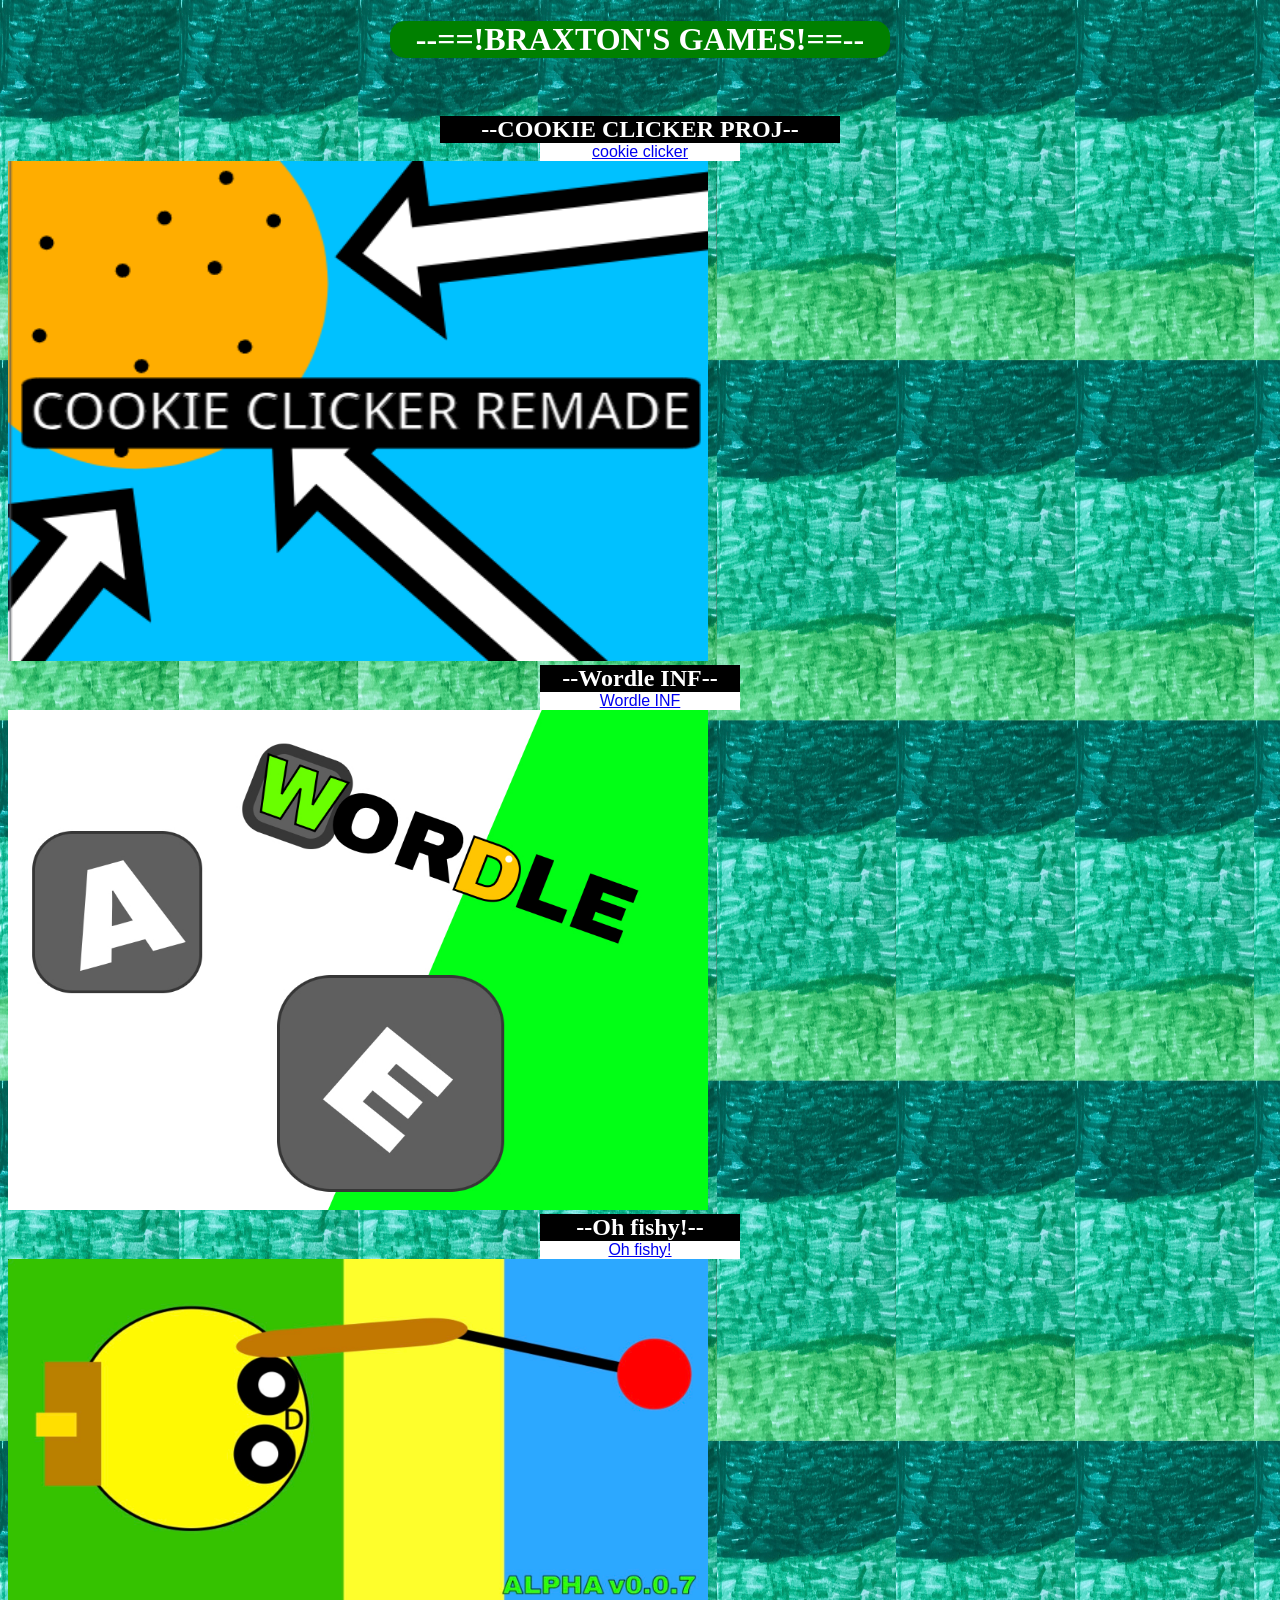
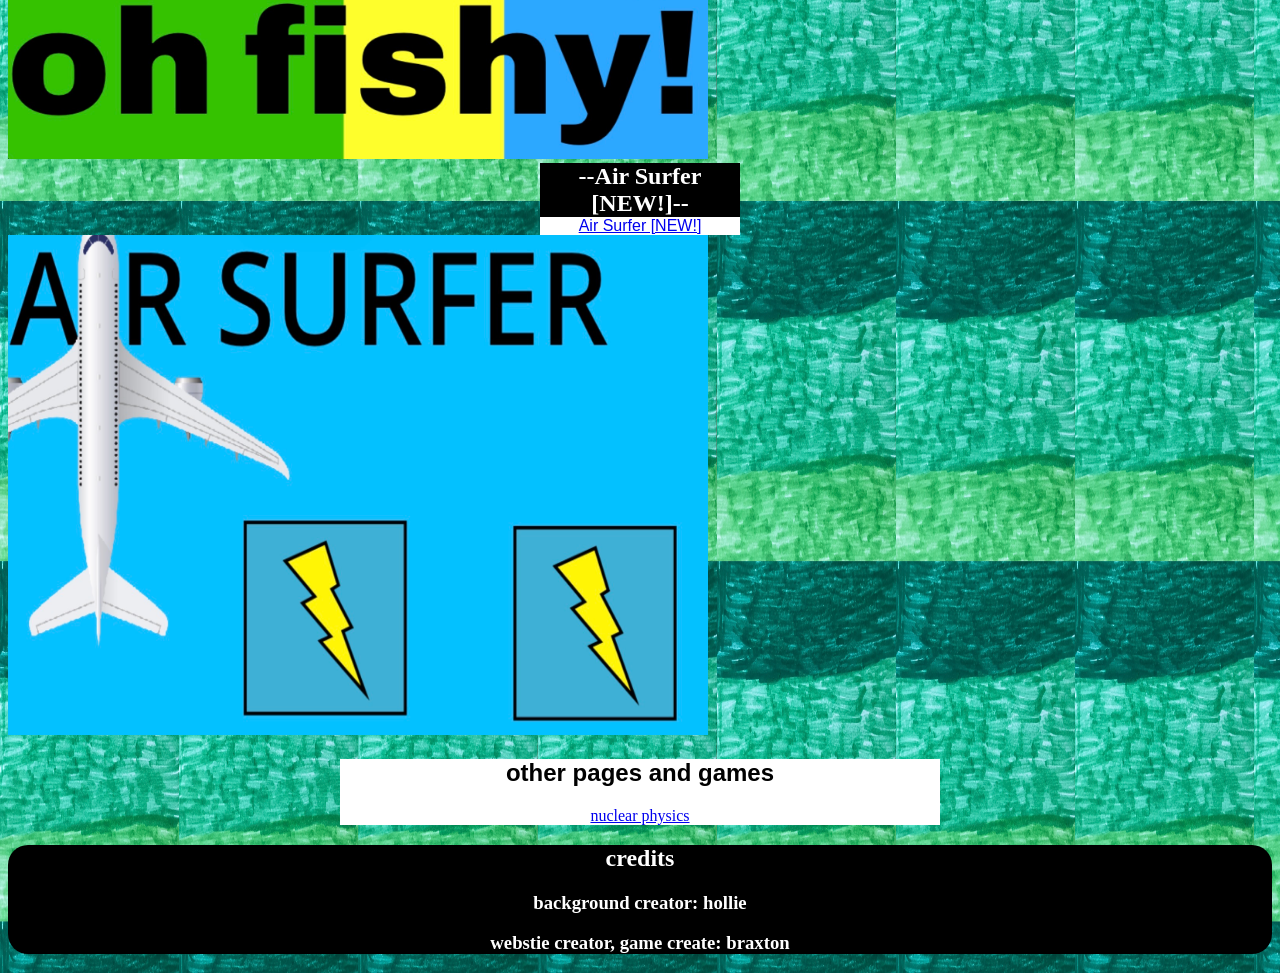
<file: index.html>
<!DOCTYPE HTML>

<HTML> 
  <head>
  </head>
  <link rel="stylesheet" href="Style.css">
  <div style="background-color:green; margin:auto; border-radius:15px; width:500px">
    <h1 style="text-align:center; color:white">--==!BRAXTON'S GAMES!==--</h1>
  </div>
  <br>
  <br>
  <h2 style="text-align:center; color:white; background-color:black; width:400px; margin:auto;">--COOKIE CLICKER PROJ--</h2>
  <div style="text-align:center; background-color:white; width:200px; margin:auto">
    <a href="https://braxtonship.github.io/CookieClickerProjBAC.html" style="font-family:sans-serif">cookie clicker</a>
  </div>
  <img src="image_2025-07-05_192410156.png" style="width:700px; height:500px; margin:auto">
  <br>
  <h2 style="text-align:center; color:white; background-color:black; width:200px; margin:auto;">--Wordle INF--</h2>
  <div style="text-align:center; background-color:white; width:200px; margin:auto">
    <a href="https://braxtonship.github.io/WordleINF.html" style="font-family:sans-serif">Wordle INF</a>
  </div>
  <img src="IMG_0163.jpeg" style="width:700px; height:500px; margin:auto">
  <br>
  <h2 style="text-align:center; color:white; background-color:black; width:200px; margin:auto;">--Oh fishy!--</h2>
  <div style="text-align:center; background-color:white; width:200px; margin:auto">
    <a href="https://braxtonship.github.io/Oh fishy!.html" style="font-family:sans-serif">Oh fishy!</a>
  </div>
  <img src="Oh fishy thumbnail.jpeg" style="width:700px; height:500px; margin:auto">
  <h2 style="text-align:center; color:white; background-color:black; width:200px; margin:auto;">--Air Surfer [NEW!]--</h2>
  <div style="text-align:center; background-color:white; width:200px; margin:auto">
    <a href="https://braxtonship.github.io/Air surfer v1.1.html" style="font-family:sans-serif">Air Surfer [NEW!]</a>
  </div>
  <img src="Air Surfer thumbnail.jpeg" style="width:700px; height:500px; margin:auto">
  <div style="text-align:center; background-color:white; width:600px; margin:auto">
    <h2 style="font-family:sans-serif">other pages and games</h2>
    <a href="https://braxtonship.github.io/NuclearPhysics/Index.html">nuclear physics</a>
  </div>
  <div style="border-radius:20px; background-color:black; margin:auto; text-align:center">
    <h2 style="color:white">credits</h2>
    <h3 style="color:white">background creator: hollie</h3>
    <h3 style="color:white">webstie creator, game create: braxton</h3>
  </div>
</HTML>
</file>
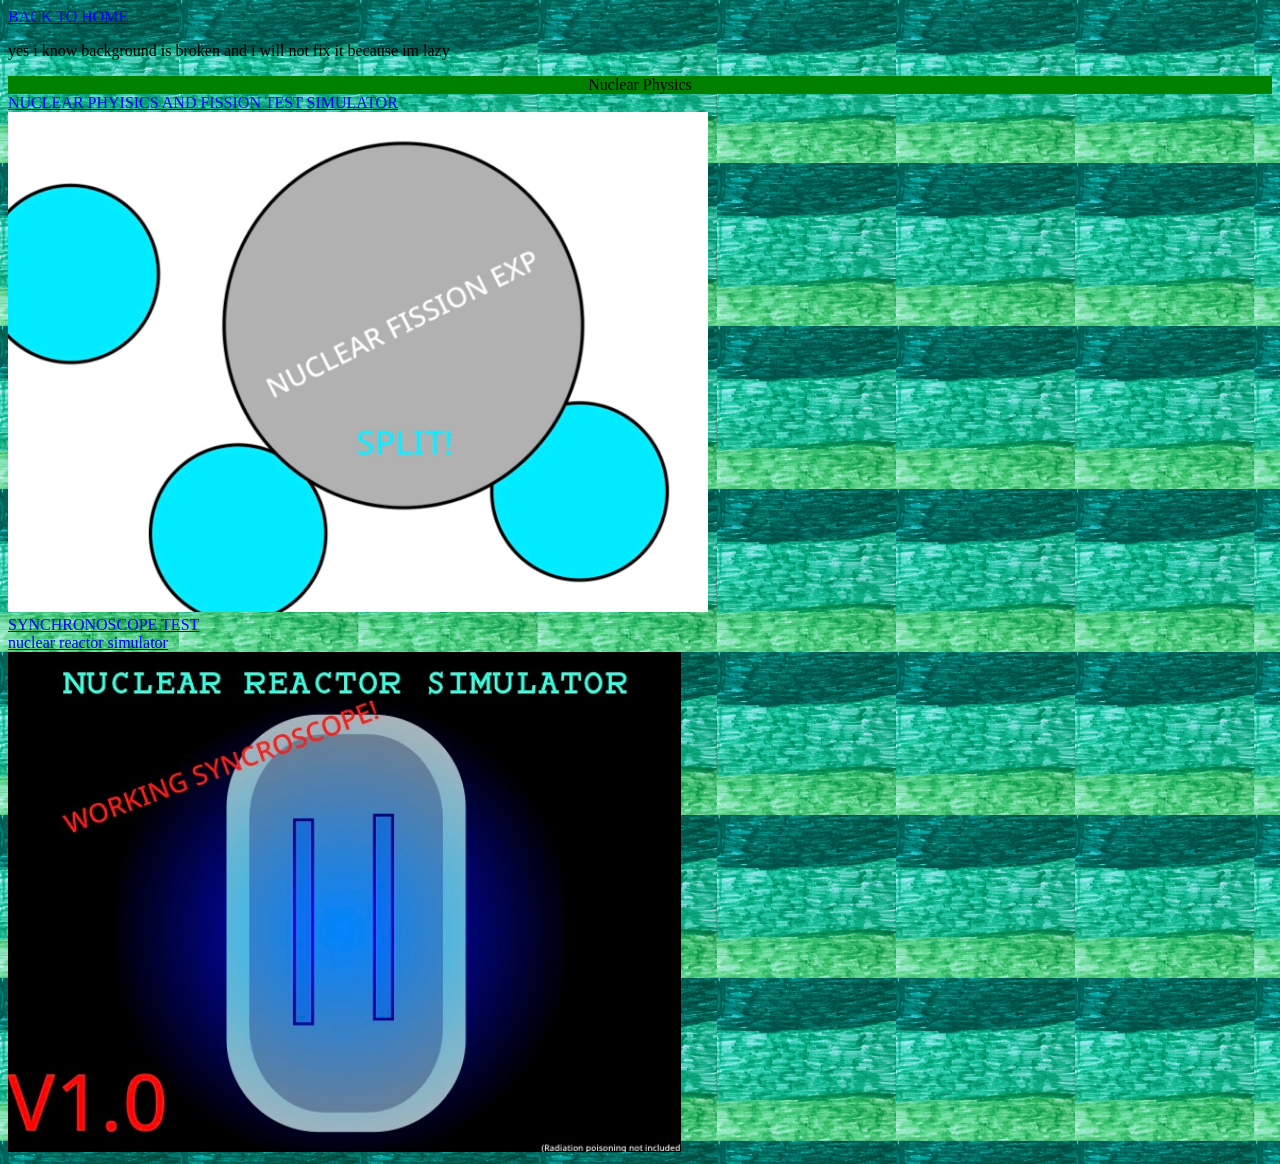
<file: NuclearPhysics/Index.html>
<!doctype html>

<html>
  <head>
    <title>nuclear physics</title>
    <link rel="stylesheet" href="/Style.css">
  </head>
  <body>
    <a href="https://braxtonship.github.io">BACK TO HOME</a>
    <p>yes i know background is broken and i will not fix it because im lazy</p>
    <div style="font-family:calibri;text-align:center;background-color:green">Nuclear Physics</div>
    <div>
      <a href="nuclear%20fission%20testing.html" style="text-align:center">NUCLEAR PHYISICS AND FISSION TEST SIMULATOR</a>
    </div>
    <img src="IMG_0669.jpeg" style="width:700px; height:500px; margin:auto">
    <div>
      <a href="synchronoscope%20testing.html" style="text-align:center">SYNCHRONOSCOPE TEST</a>
    </div>
    <div>
      <a href="nuclear%20reactor%20simulator%20v1.02.html" style="text-align:center">nuclear reactor simulator</a>
    </div>
    <img src="IMG_0022.jpeg" style="2idth:700px; height:500px; margin:auto">
  </body>
</html>
</file>
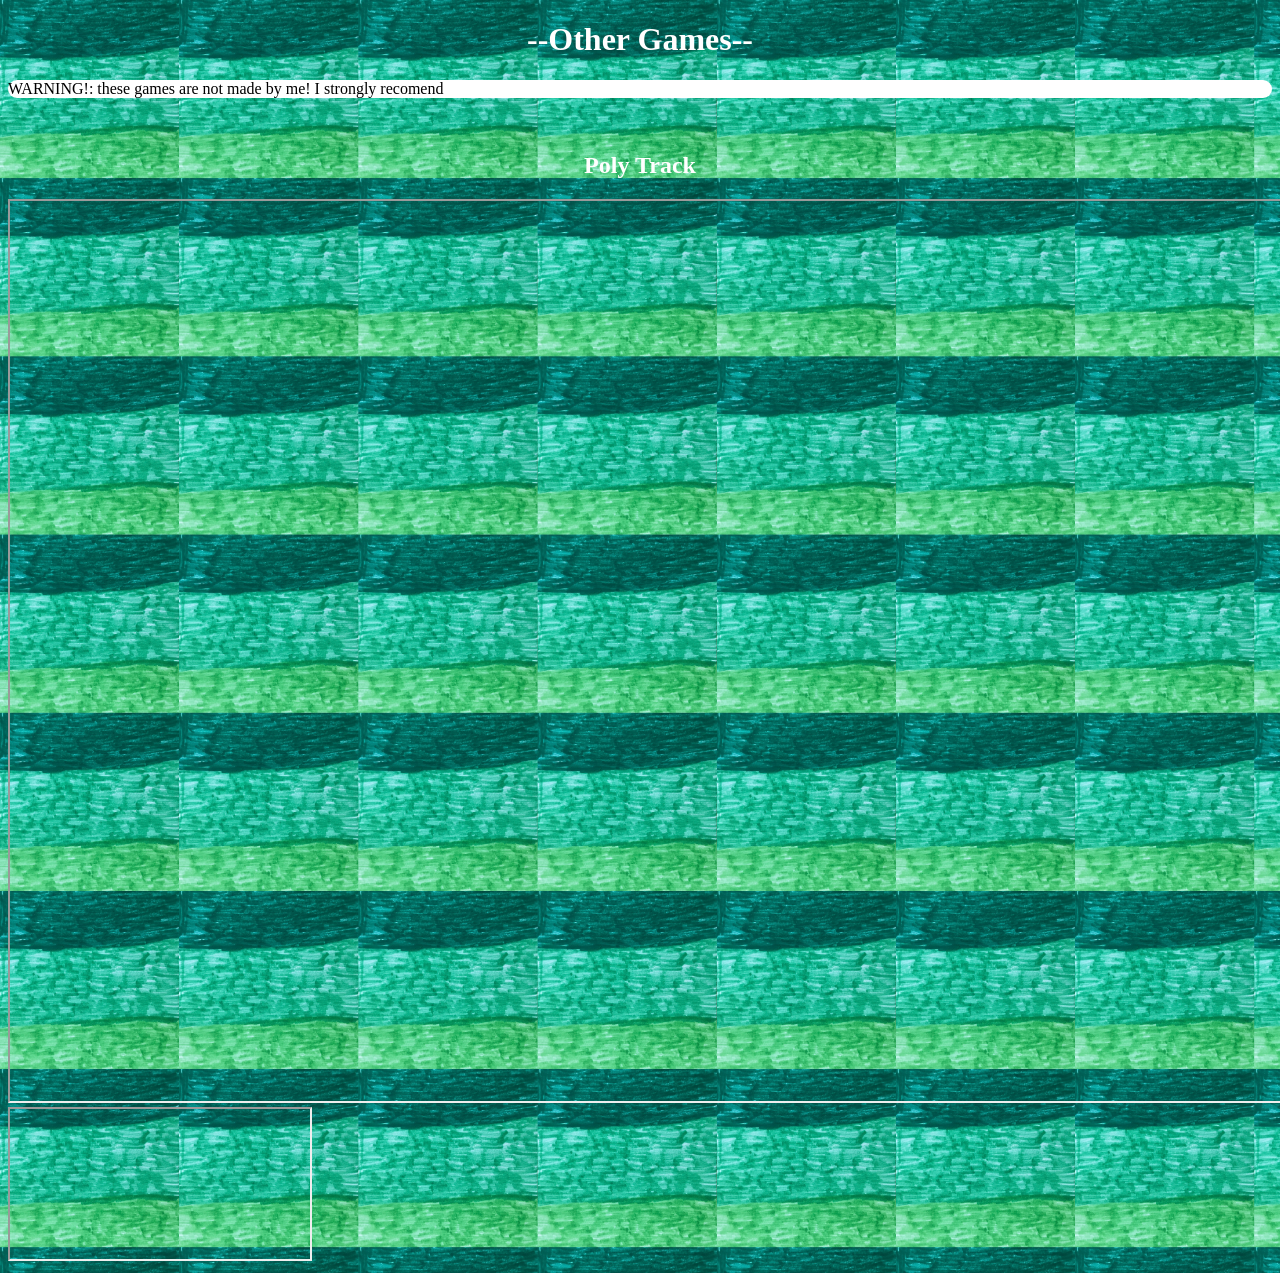
<file: GamesNotByMe.html>
<!doctype html>

<html>
  <head>
    <title>Other Games (NOT BY ME)</title>
    <link rel="StyleSheet" href="Style.css">
  </head>
  <body>
    <h1 class="textWhiteCenter">--Other Games--</h1>
    <div style="background-color:white; border-radius:10px;">
      <p>WARNING!: these games are not made by me! I strongly recomend </p>
    </div>
    <br>
    <h2 class="textWhiteCenter">Poly Track</h2>
    <iframe src="https://openprocessing.org/sketch/2630795/embed/" width="1300" height="900">poly track</iframe>
    <iframe src="https://clementine.viridian.page/run-3-clone/index.html"></iframe>
  </body>
</html>
</file>
<file: Style.css>
#CC_A_1 {
  href="https://braxtonship.github.io/Braxtons-games/CookieClickerProjBAC.html";
  font-family:Sans-Serif;
  text-align:center;
}

body {
  background-image: url("Backgroundthing.jpeg");
  background-size: 14% 14%;
}

.textWhiteCenter {
  text-align:center;
  color:white;
}
</file>
